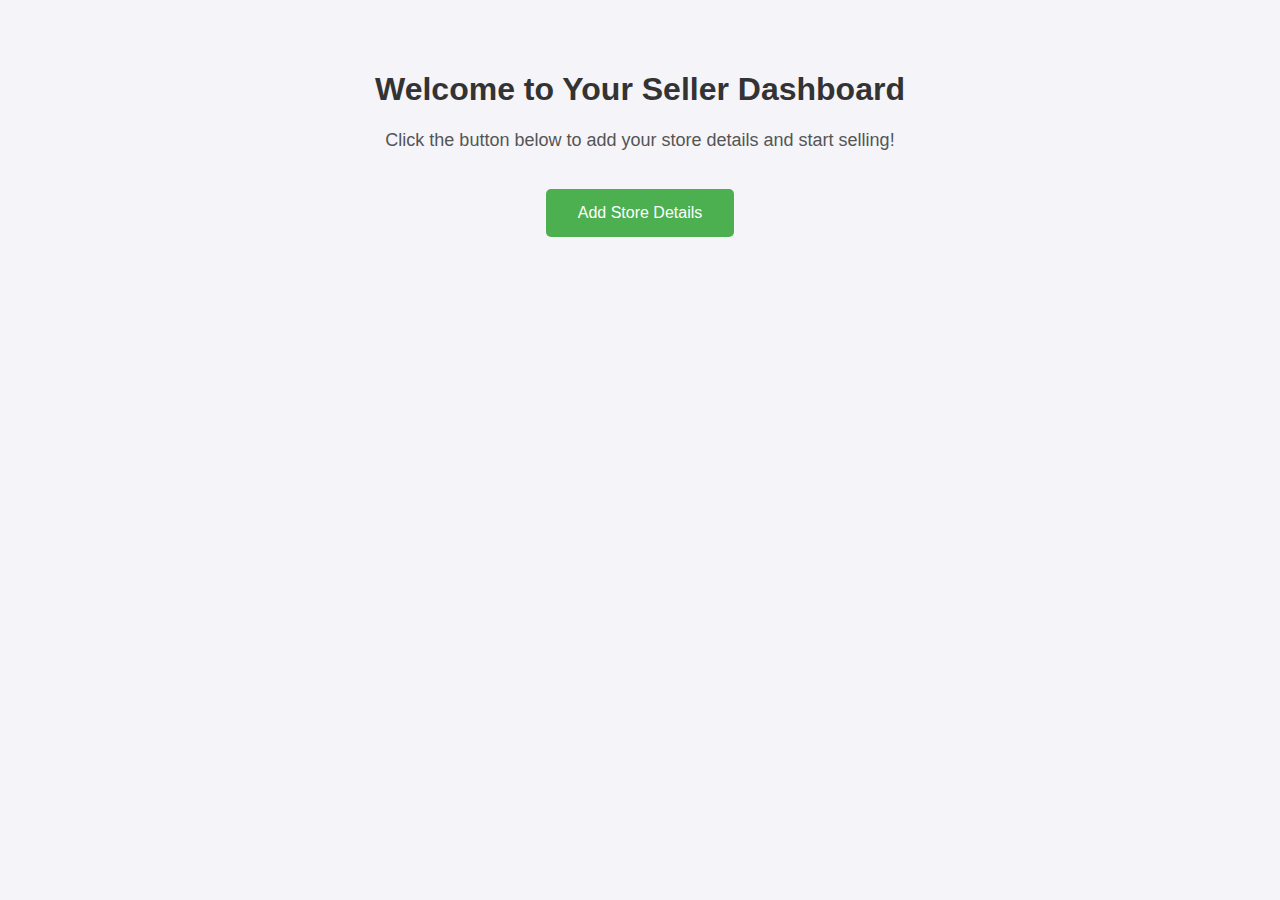
<file: index.html>
<!DOCTYPE html>
<html lang="en">
<head>
    <meta charset="UTF-8">
    <meta name="viewport" content="width=device-width, initial-scale=1.0">
    <title>Seller Dashboard</title>
    <link rel="stylesheet" href="dashboard.css">
</head>
<body>
    <div class="dashboard">
        <h1>Welcome to Your Seller Dashboard</h1>
        <p>Click the button below to add your store details and start selling!</p>
        
        <button class="btn" onclick="window.location.href='storeDetails.html'">Add Store Details</button>
    </div>
</body>
</html>
</file>
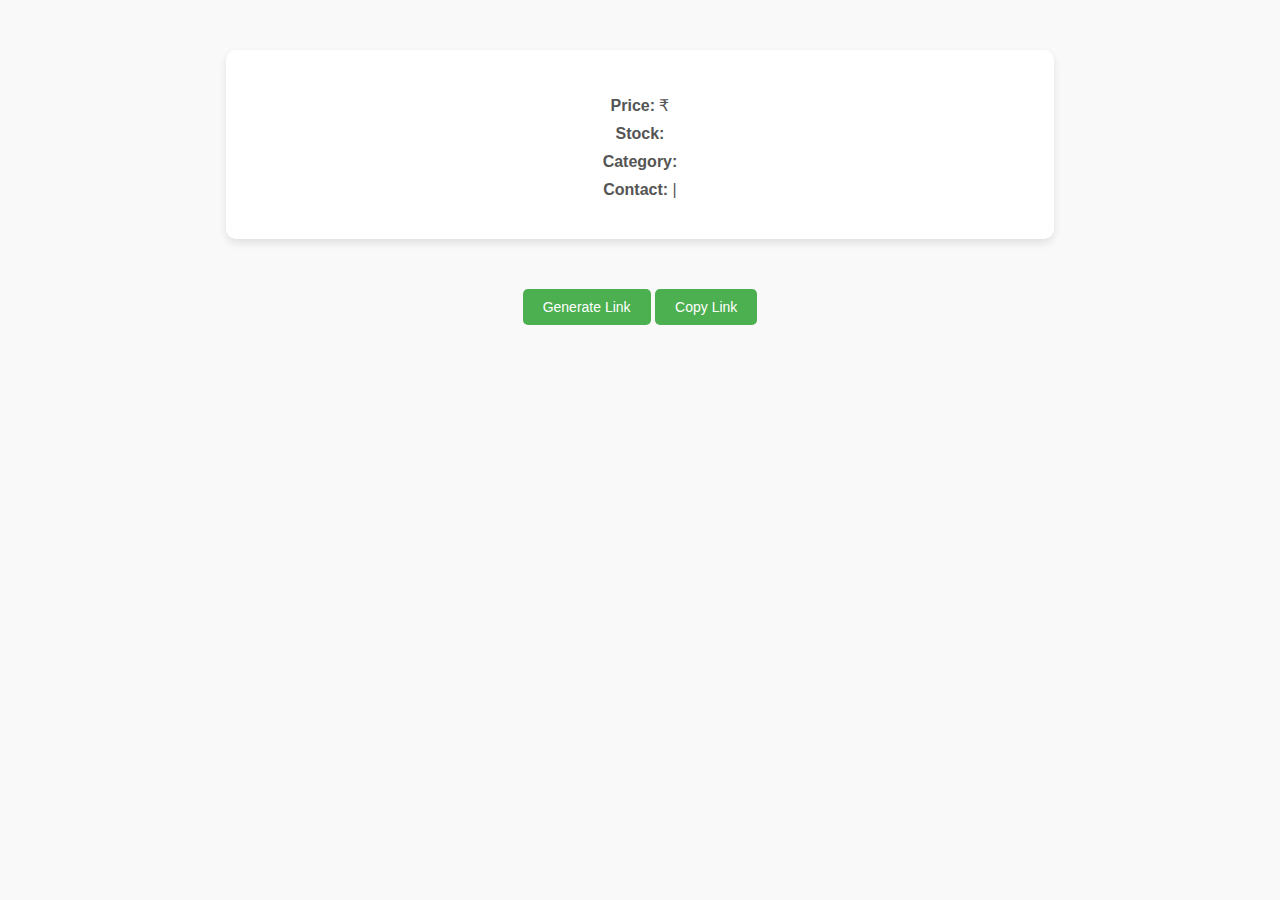
<file: preview.html>
<!DOCTYPE html>
<html lang="en">
<head>
    <meta charset="UTF-8">
    <meta name="viewport" content="width=device-width, initial-scale=1.0">
    <title>Product Showcase</title>
    <link rel="stylesheet" href="preview.css">
</head>
<body>
    <div class="product-container">
        <h1 id="productName"></h1>
        <p id="productDescription"></p>
        <p><strong>Price:</strong> ₹<span id="productPrice"></span></p>
        <p><strong>Stock:</strong> <span id="stockQuantity"></span></p>
        <p><strong>Category:</strong> <span id="productCategory"></span></p>
        <div id="productImages" class="image-container"></div>
        <p><strong>Contact:</strong> <span id="contactEmail"></span> | <span id="storePhone"></span></p>
    </div>

   
    <div id="linkSection" class="link-section">
        <button id="generateLink" class="btn">Generate Link</button>
        <button id="copyLink" class="btn">Copy Link</button>
        <p id="generatedLink" class="generated-link"></p>
    </div>

    <script src="preview.js"></script>
</body>
</html>
</file>
<file: dashboard.css>
body {
    font-family: Arial, sans-serif;
    background-color: #f4f4f9;
    margin: 0;
    padding: 0;
}


.dashboard {
    text-align: center;
    padding: 50px;
}

h1 {
    color: #333;
}

p {
    font-size: 18px;
    color: #555;
}

.btn {
    background-color: #4CAF50;
    color: white;
    padding: 15px 32px;
    font-size: 16px;
    border: none;
    cursor: pointer;
    border-radius: 5px;
    margin-top: 20px;
}

.btn:hover {
    background-color: #45a049;
}



.store-form {
    width: 50%;
    margin: 50px auto;
    padding: 30px;
    background-color: white;
    border-radius: 10px;
    box-shadow: 0 4px 8px rgba(0, 0, 0, 0.1);
}

.store-form h1 {
    text-align: center;
    color: #333;
}

.store-form form {
    display: flex;
    flex-direction: column;
}

.store-form label {
    margin-bottom: 10px;
    font-size: 16px;
    color: #333;
}

.store-form input,
.store-form textarea {
    padding: 10px;
    margin-bottom: 20px;
    border: 1px solid #ddd;
    border-radius: 5px;
    font-size: 16px;
}

.store-form button {
    background-color: #4CAF50;
    color: white;
    padding: 12px 24px;
    border: none;
    border-radius: 5px;
    cursor: pointer;
    font-size: 16px;
}

.store-form button:hover {
    background-color: #45a049;
}
</file>
<file: preview.css>
body {
    font-family: Arial, sans-serif;
    background-color: #f9f9f9;
    margin: 0;
    padding: 0;
}

.product-container {
    width: 60%;
    margin: 50px auto;
    padding: 30px;
    background-color: white;
    border-radius: 10px;
    box-shadow: 0 4px 8px rgba(0, 0, 0, 0.1);
    text-align: center;
}

h1 {
    font-size: 24px;
    color: #333;
}

p {
    font-size: 16px;
    color: #555;
    margin: 10px 0;
}

.image-container img {
    width: 150px;
    height: 150px;
    object-fit: cover;
    border-radius: 8px;
    margin: 5px;
    box-shadow: 0 2px 4px rgba(0, 0, 0, 0.1);
}

.link-section {
    margin-top: 30px;
    text-align: center;
}

.link-section .btn {
    background-color: #4CAF50;
    color: white;
    padding: 10px 20px;
    border: none;
    border-radius: 5px;
    cursor: pointer;
    font-size: 14px;
}

.link-section .btn:hover {
    background-color: #45a049;
}

.generated-link {
    margin-top: 15px;
    color: #555;
    font-size: 14px;
}
</file>
